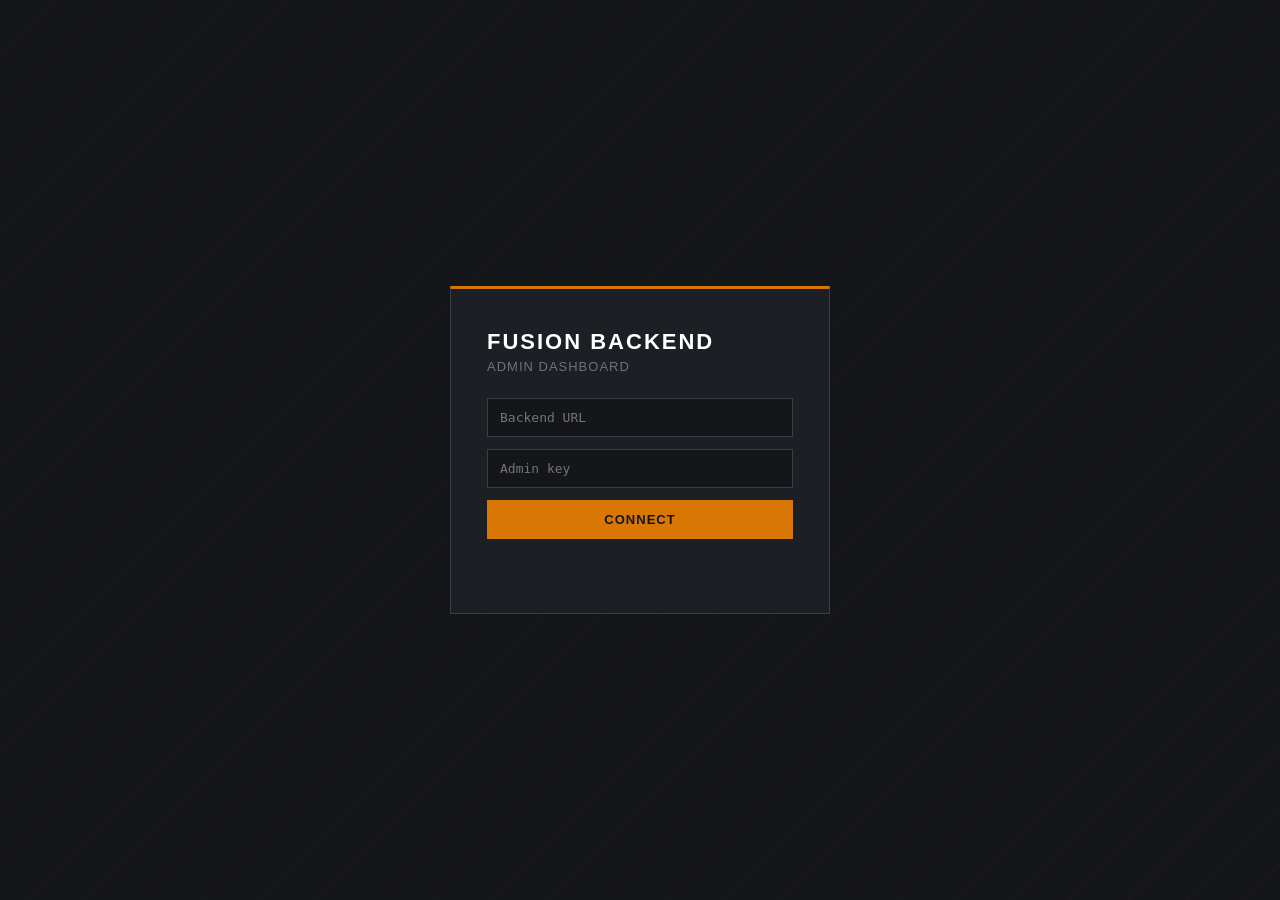
<file: index.html>
<!DOCTYPE html>
<html lang="en">
<head>
<meta charset="UTF-8">
<meta name="viewport" content="width=device-width, initial-scale=1.0">
<title>Fusion Backend — Admin</title>
<link rel="stylesheet" href="style.css">
</head>
<body>
  <div id="login-screen" class="screen">
    <div class="login-box">
      <h1>Fusion Backend</h1>
      <p class="subtitle">Admin Dashboard</p>
      <input id="backend-url" type="text" placeholder="Backend URL">
      <input id="admin-key" type="password" placeholder="Admin key">
      <button id="connect-btn">Connect</button>
      <p id="login-error" class="error"></p>
    </div>
  </div>

  <div id="app-screen" class="screen hidden">
    <nav class="sidebar">
      <h2>Fusion Backend</h2>
      <button class="nav-btn active" data-tab="players">Players</button>
      <button class="nav-btn" data-tab="catalog">Catalog</button>
      <button class="nav-btn" data-tab="currencies">Currency</button>
      <button class="nav-btn" data-tab="cloudscript">Cloud Script</button>
      <button class="nav-btn" data-tab="player-detail" style="display:none" id="detail-nav">Player Detail</button>
      <button id="disconnect-btn" class="disconnect">Disconnect</button>
    </nav>

    <main class="content">
      <section id="tab-players" class="tab">
        <div class="tab-header">
          <h2>Players</h2>
          <button id="refresh-players">Refresh</button>
        </div>
        <table id="players-table">
          <thead>
            <tr><th>Player ID</th><th>Display Name</th><th>Created</th><th>Last Login</th><th>Status</th><th></th></tr>
          </thead>
          <tbody></tbody>
        </table>
      </section>

      <section id="tab-catalog" class="tab hidden">
        <div class="tab-header">
          <h2>Catalog</h2>
          <button id="new-item-btn">+ New Item</button>
        </div>
        <table id="catalog-table">
          <thead>
            <tr><th>Item ID</th><th>Name</th><th>Class</th><th>Price</th><th></th></tr>
          </thead>
          <tbody></tbody>
        </table>
      </section>

      <section id="tab-item-create" class="tab hidden">
        <div class="tab-header">
          <h2>New Catalog Item</h2>
          <button id="back-to-catalog">← Back</button>
        </div>
        <form id="catalog-form" class="card">
          <input id="item-id" placeholder="item_id (e.g. sword_iron)" required>
          <input id="item-name" placeholder="Display name" required>
          <input id="item-desc" placeholder="Description">
          <select id="item-currency" required></select>
          <input id="item-price" type="number" placeholder="Price" required>
          <input id="item-class" placeholder="Item class (e.g. weapon, cosmetic)">
          <input id="item-icon" placeholder="Icon URL">
          <button type="submit">Save Item</button>
          <p id="catalog-form-error" class="error"></p>
        </form>
      </section>

      <section id="tab-currencies" class="tab hidden">
        <div class="tab-header">
          <h2>Currency</h2>
        </div>
        <table id="currency-table">
          <thead>
            <tr><th>Code</th><th>Name</th><th></th></tr>
          </thead>
          <tbody></tbody>
        </table>
        <form id="currency-form" class="card">
          <h3>Create New Currency</h3>
          <input id="new-currency-code" placeholder="Code (e.g. GOLD)" required>
          <input id="new-currency-name" placeholder="Display name (e.g. Gold Coins)" required>
          <button type="submit">Create Currency</button>
          <p id="currency-form-error" class="error"></p>
        </form>
      </section>

      <section id="tab-cloudscript" class="tab hidden">
        <div class="tab-header">
          <h2>Cloud Script</h2>
        </div>
        <p style="color:var(--steel-400); font-size:13px; margin-top:-8px;">
          Named, server-authoritative action bundles. Unity triggers a script by name only —
          it never controls what the script actually does.
        </p>
        <table id="cloudscript-table">
          <thead>
            <tr><th>Script Name</th><th>Description</th><th>Actions</th><th></th></tr>
          </thead>
          <tbody></tbody>
        </table>
        <form id="cloudscript-form" class="card">
          <h3>Create / Update Script</h3>
          <input id="cs-name" placeholder="script_name (e.g. kill_reward)" required>
          <input id="cs-description" placeholder="Description (optional)">
          <textarea id="cs-actions" rows="8" placeholder='[
  {"type":"grant_currency","currency_code":"GOLD","amount":25},
  {"type":"grant_item","item_id":"potion","quantity":1},
  {"type":"subtract_currency","currency_code":"GOLD","amount":10},
  {"type":"set_data","key":"last_kill_at","value":"now"}
]'></textarea>
          <p style="color:var(--steel-400); font-size:12px;">
            Valid action types: <code>grant_currency</code>, <code>subtract_currency</code>, <code>grant_item</code>, <code>set_data</code>
          </p>
          <button type="submit">Save Script</button>
          <p id="cloudscript-form-error" class="error"></p>
        </form>
      </section>

      <section id="tab-player-detail" class="tab hidden">
        <div class="tab-header">
          <h2 id="detail-title">Player</h2>
          <button id="back-to-players">← Back</button>
        </div>

        <div class="subnav">
          <button class="subnav-btn active" data-subtab="overview">Overview</button>
          <button class="subnav-btn" data-subtab="bans">Bans</button>
          <button class="subnav-btn" data-subtab="currency">Currency</button>
          <button class="subnav-btn" data-subtab="inventory">Inventory</button>
          <button class="subnav-btn" data-subtab="logins">Logins</button>
          <button class="subnav-btn" data-subtab="cloudscript-player">Cloud Script</button>
        </div>

        <div id="subtab-overview" class="subtab">
          <div class="card">
            <h3>Account</h3>
            <div id="detail-account"></div>
            <button id="delete-account-btn" class="danger-btn">Delete Account</button>
          </div>
          <div class="card">
            <h3>Cloud Save Data</h3>
            <pre id="detail-data"></pre>
          </div>
        </div>

        <div id="subtab-bans" class="subtab hidden">
          <div class="card">
            <h3>Ban Status</h3>
            <div id="detail-ban-status"></div>
            <input id="ban-reason-input" placeholder="Reason (shown when banning)">
            <input id="ban-duration-input" type="number" placeholder="Duration in minutes (leave blank for permanent)">
            <button id="ban-toggle-btn"></button>
          </div>
        </div>

        <div id="subtab-currency" class="subtab hidden">
          <div class="card">
            <h3>Currencies</h3>
            <div id="detail-currencies"></div>
            <div class="inline-form">
              <select id="set-currency-code"></select>
              <input id="set-currency-amount" type="number" placeholder="Amount">
              <button id="set-currency-btn">Set</button>
            </div>
          </div>
        </div>

        <div id="subtab-inventory" class="subtab hidden">
          <div class="card">
            <h3>Inventory</h3>
            <div id="detail-inventory"></div>
            <div class="inline-form">
              <input id="grant-item-id" placeholder="item_id">
              <input id="grant-quantity" type="number" placeholder="Qty" value="1">
              <button id="grant-item-btn">Grant</button>
            </div>
          </div>
        </div>

        <div id="subtab-logins" class="subtab hidden">
          <div class="card">
            <h3>Login History</h3>
            <div id="detail-logins"></div>
          </div>
        </div>

        <div id="subtab-cloudscript-player" class="subtab hidden">
          <div class="card">
            <h3>Run a Script on This Player</h3>
            <div id="cs-player-script-list"></div>
          </div>
          <div class="card">
            <h3>Execution Log</h3>
            <div id="cs-player-log"></div>
          </div>
        </div>
      </section>
    </main>
  </div>

  <script src="app.js"></script>
</body>
</html>
</file>
<file: style.css>
:root {
  --steel-900: #14161a;
  --steel-800: #1c1f24;
  --steel-700: #262a31;
  --steel-600: #383d46;
  --steel-400: #6b7280;
  --steel-200: #c4c9d1;
  --amber: #d97706;
  --amber-bright: #f59e0b;
  --danger: #b91c1c;
  --ok: #4d7c0f;
  --font-display: 'Bahnschrift', 'DIN Alternate', 'Arial Narrow', sans-serif;
  --font-mono: 'JetBrains Mono', 'Consolas', monospace;
  --font-body: 'Inter', 'Segoe UI', sans-serif;
}

* { box-sizing: border-box; }

body {
  margin: 0;
  background: var(--steel-900);
  color: var(--steel-200);
  font-family: var(--font-body);
  min-height: 100vh;
}

.hidden { display: none !important; }

/* ---- Login screen ---- */
#login-screen {
  min-height: 100vh;
  display: flex;
  align-items: center;
  justify-content: center;
  background:
    repeating-linear-gradient(135deg, transparent 0 40px, rgba(217,119,6,0.03) 40px 41px),
    var(--steel-900);
}

.login-box {
  width: 380px;
  padding: 40px 36px;
  background: var(--steel-800);
  border: 1px solid var(--steel-600);
  border-top: 3px solid var(--amber);
}

.login-box h1 {
  font-family: var(--font-display);
  text-transform: uppercase;
  letter-spacing: 2px;
  font-size: 22px;
  margin: 0 0 4px 0;
  color: #fff;
}

.login-box .subtitle {
  color: var(--steel-400);
  font-size: 13px;
  text-transform: uppercase;
  letter-spacing: 1px;
  margin: 0 0 24px 0;
}

input {
  width: 100%;
  padding: 11px 12px;
  margin-bottom: 12px;
  background: var(--steel-900);
  border: 1px solid var(--steel-600);
  color: var(--steel-200);
  font-family: var(--font-mono);
  font-size: 13px;
}

input:focus, select:focus {
  outline: none;
  border-color: var(--amber);
}

select {
  width: 100%;
  padding: 11px 12px;
  margin-bottom: 12px;
  background: var(--steel-900);
  border: 1px solid var(--steel-600);
  color: var(--steel-200);
  font-family: var(--font-mono);
  font-size: 13px;
}

textarea {
  width: 100%;
  padding: 11px 12px;
  margin-bottom: 12px;
  background: var(--steel-900);
  border: 1px solid var(--steel-600);
  color: var(--steel-200);
  font-family: var(--font-mono);
  font-size: 12px;
  resize: vertical;
}

textarea:focus { outline: none; border-color: var(--amber); }

code {
  background: var(--steel-900);
  padding: 1px 5px;
  border: 1px solid var(--steel-700);
  font-family: var(--font-mono);
}

.subnav {
  display: flex;
  gap: 4px;
  border-bottom: 1px solid var(--steel-600);
  margin-bottom: 20px;
}

.subnav-btn {
  background: none;
  color: var(--steel-400);
  padding: 10px 16px;
  font-size: 13px;
  text-transform: uppercase;
  letter-spacing: 0.5px;
  border-bottom: 2px solid transparent;
}

.subnav-btn.active, .subnav-btn:hover {
  color: #fff;
  border-bottom-color: var(--amber);
}

.subtab { display: block; }

button {
  cursor: pointer;
  border: none;
  font-family: var(--font-body);
  font-weight: 600;
  font-size: 13px;
  letter-spacing: 0.3px;
}

#connect-btn, #catalog-form button, #set-currency-btn, #grant-item-btn {
  width: 100%;
  padding: 12px;
  background: var(--amber);
  color: #14161a;
  text-transform: uppercase;
  letter-spacing: 1px;
}

#connect-btn:hover, #catalog-form button:hover { background: var(--amber-bright); }

.error { color: #f87171; font-size: 12px; margin-top: 8px; min-height: 14px; }

/* ---- App shell ---- */
#app-screen { display: flex; min-height: 100vh; }

.sidebar {
  width: 220px;
  background: var(--steel-800);
  border-right: 1px solid var(--steel-600);
  padding: 24px 0;
  display: flex;
  flex-direction: column;
}

.sidebar h2 {
  font-family: var(--font-display);
  text-transform: uppercase;
  letter-spacing: 1.5px;
  font-size: 16px;
  color: #fff;
  padding: 0 20px;
  margin: 0 0 24px 0;
  border-left: 3px solid var(--amber);
}

.nav-btn {
  background: none;
  color: var(--steel-400);
  text-align: left;
  padding: 12px 20px;
  font-size: 13px;
  text-transform: uppercase;
  letter-spacing: 0.5px;
  border-left: 3px solid transparent;
}

.nav-btn.active, .nav-btn:hover {
  color: #fff;
  background: var(--steel-700);
  border-left-color: var(--amber);
}

.disconnect {
  margin-top: auto;
  margin-left: 20px;
  margin-right: 20px;
  background: transparent;
  border: 1px solid var(--steel-600);
  color: var(--steel-400);
  padding: 10px;
}
.disconnect:hover { border-color: var(--danger); color: #f87171; }

.content { flex: 1; padding: 32px 40px; }

.tab-header {
  display: flex;
  justify-content: space-between;
  align-items: center;
  margin-bottom: 24px;
  border-bottom: 1px solid var(--steel-600);
  padding-bottom: 16px;
}

.tab-header h2 {
  font-family: var(--font-display);
  text-transform: uppercase;
  letter-spacing: 1px;
  color: #fff;
  margin: 0;
}

.tab-header button {
  background: var(--steel-700);
  color: var(--steel-200);
  padding: 8px 16px;
  border: 1px solid var(--steel-600);
}
.tab-header button:hover { border-color: var(--amber); }

table { width: 100%; border-collapse: collapse; font-size: 13px; }
th {
  text-align: left;
  text-transform: uppercase;
  letter-spacing: 0.5px;
  font-size: 11px;
  color: var(--steel-400);
  padding: 10px 12px;
  border-bottom: 1px solid var(--steel-600);
}
td {
  padding: 12px;
  border-bottom: 1px solid var(--steel-700);
  font-family: var(--font-mono);
}
tr:hover td { background: var(--steel-800); }

.player-id-link {
  color: var(--amber-bright);
  cursor: pointer;
  text-decoration: none;
}
.player-id-link:hover { text-decoration: underline; }

.badge {
  padding: 3px 8px;
  font-size: 11px;
  text-transform: uppercase;
  font-family: var(--font-body);
}
.badge-ok { background: rgba(77,124,15,0.2); color: #a3e635; }
.badge-banned { background: rgba(185,28,28,0.2); color: #f87171; }

.card {
  background: var(--steel-800);
  border: 1px solid var(--steel-600);
  padding: 20px;
  margin-bottom: 20px;
}

.card h3 {
  margin-top: 0;
  text-transform: uppercase;
  font-size: 13px;
  letter-spacing: 1px;
  color: var(--amber-bright);
}

.detail-grid {
  display: grid;
  grid-template-columns: 1fr 1fr;
  gap: 20px;
}

.inline-form { display: flex; gap: 8px; margin-top: 12px; }
.inline-form input { margin-bottom: 0; }
.inline-form button { padding: 0 16px; background: var(--amber); color: #14161a; white-space: nowrap; }

pre {
  background: var(--steel-900);
  padding: 12px;
  font-family: var(--font-mono);
  font-size: 12px;
  overflow-x: auto;
  border: 1px solid var(--steel-700);
}

.row-item {
  display: flex;
  justify-content: space-between;
  align-items: center;
  padding: 6px 0;
  border-bottom: 1px solid var(--steel-700);
  font-family: var(--font-mono);
  font-size: 13px;
}

.small-btn {
  background: var(--steel-700);
  color: var(--steel-400);
  border: 1px solid var(--steel-600);
  padding: 3px 10px;
  font-size: 11px;
  text-transform: uppercase;
}
.small-btn:hover { border-color: var(--danger); color: #f87171; }

.danger-btn {
  width: 100%;
  padding: 10px;
  margin-top: 8px;
  background: var(--danger);
  color: #fff;
}
.danger-btn:hover { background: #dc2626; }

@media (max-width: 800px) {
  #app-screen { flex-direction: column; }
  .sidebar { width: 100%; flex-direction: row; overflow-x: auto; padding: 12px; }
  .sidebar h2 { display: none; }
  .detail-grid { grid-template-columns: 1fr; }
}
</file>
